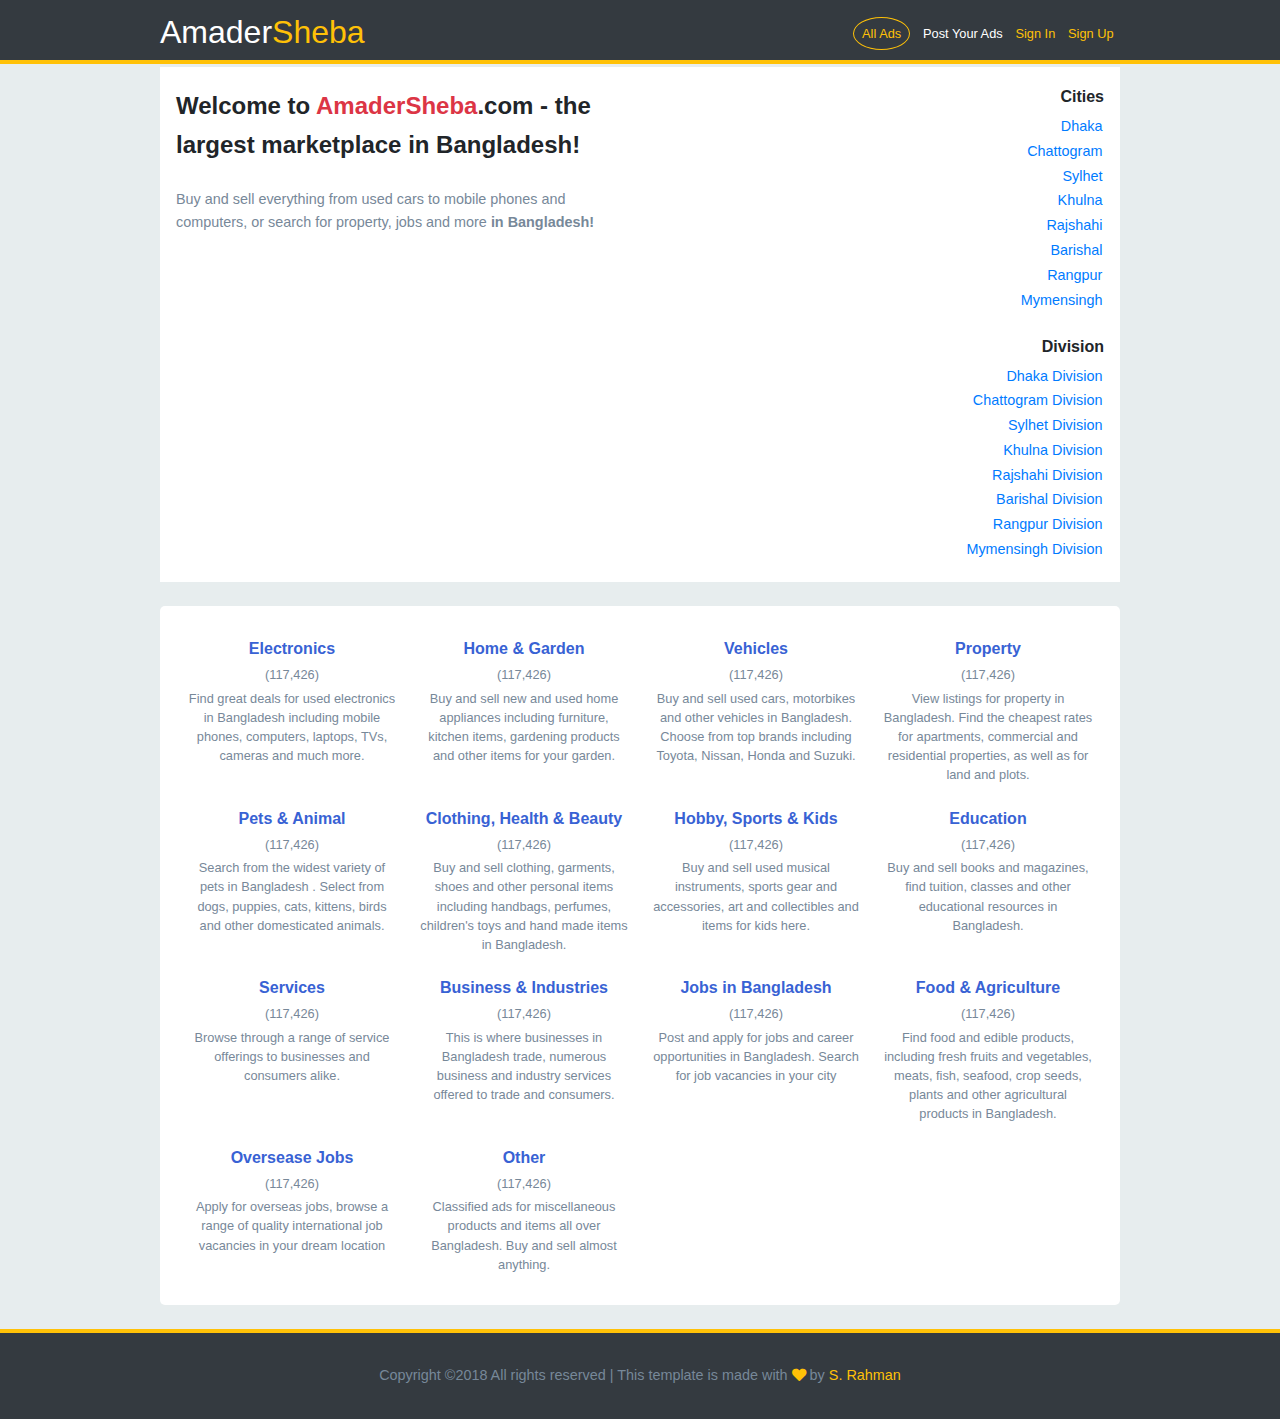
<file: index.html>
<!DOCTYPE html>
<html lang="en">
<head>
    <meta charset="UTF-8">
    <meta name="viewport" content="width=device-width, initial-scale=1.0">
    <meta http-equiv="X-UA-Compatible" content="ie=edge">

    <link rel="shortcut icon" type="image/png" href="img/python.png">
    <title>Amader Sheba</title>

    <link rel="stylesheet" href="style.css">
    <link rel="stylesheet" href="https://fonts.google.com/specimen/Knewave">
    <link rel="stylesheet" href="https://stackpath.bootstrapcdn.com/font-awesome/4.7.0/css/font-awesome.min.css">
    <link rel="stylesheet" href="https://stackpath.bootstrapcdn.com/bootstrap/4.1.2/css/bootstrap.min.css">


</head>
<body>

    <div class="wrapper">
        <div class="top-container bg-dark">
            <div class="container top-contents">
                <div class="top-nav">
                    <div class="left-side">
                        <ul class="navbar-nav navbar-expand">
                            <a href="index.html" class="nav-link">Amader<span class="text-warning text-bold">Sheba</span></a>
                        </ul>
                    </div>

                    <div class="right-side">
                        <ul class="navbar-nav navbar-expand">
                            <li class="nav-item">
                                <a href="home.html" class="nav-link"><span class="border border-warning rounded-circle p-2 text-warning">All Ads</span></a>
                            </li>
                            <li>
                                <a href="#" class="addPost nav-link" data-toggle="modal" data-target="#postAdd">Post Your Ads</a>
                            </li>
                            <li class="nav-item">
                                <a href="sing_In.html" target="_blank" class="nav-link text-warning">Sign In</a>
                            </li>
                            <li class="nav-item">
                                <a href="sing_Up.html" target="_blank" class="nav-link text-warning">Sign Up</a>
                            </li>
                        </ul>
                    </div>
                </div>
            </div>
        </div>

        <div class="main-content">
            <div class="content_1 bg-white py-1 mb-4">
                <div class="row m-3">
                    <div class="col p-0">
                        <h4 class="display-5 mb-4">Welcome to <span class="text-danger">AmaderSheba</span>.com - the largest marketplace in Bangladesh!</h4>

                        <p class="lead-6">Buy and sell everything from used cars to mobile phones and computers, or search for property, jobs and more <b>in Bangladesh!</b></p>
                    </div>
                    <div class="col p-0">
                        <ul class="navbar-nav">
                            <li class="nav-item "><h6 class="right">Cities</h6></li>
                            <li class="nav-item"><a href="" class="nav-link right">Dhaka</a></li>
                            <li class="nav-item"><a href="" class="nav-link right">Chattogram</a></li>
                            <li class="nav-item"><a href="" class="nav-link right">Sylhet</a></li>
                            <li class="nav-item"><a href="" class="nav-link right">Khulna</a></li>
                            <li class="nav-item"><a href="" class="nav-link right">Rajshahi</a></li>
                            <li class="nav-item"><a href="" class="nav-link right">Barishal</a></li>
                            <li class="nav-item"><a href="" class="nav-link right">Rangpur</a></li>
                            <li class="nav-item"><a href="" class="nav-link right">Mymensingh</a></li> 

                            <!-- Division -->
                            <li class="nav-item mt-4"><h6 class="right">Division</h6></li>
                            <li class="nav-item"><a href="" class="nav-link right">Dhaka Division</a></li>
                            <li class="nav-item"><a href="" class="nav-link right">Chattogram Division</a></li>
                            <li class="nav-item"><a href="" class="nav-link right">Sylhet Division</a></li>
                            <li class="nav-item"><a href="" class="nav-link right">Khulna Division</a></li>
                            <li class="nav-item"><a href="" class="nav-link right">Rajshahi Division</a></li>
                            <li class="nav-item"><a href="" class="nav-link right">Barishal Division</a></li>
                            <li class="nav-item"><a href="" class="nav-link right">Rangpur Division</a></li>
                            <li class="nav-item"><a href="" class="nav-link right">Mymensingh Division</a></li>
                        </ul>
                    </div>
                </div>
            </div>

            <div class="content_2 bg-white py-1">
                <div class="row text-center m-3">
                    <div class="col p-0">
                        <div class="card-body bg-white">
                            <a href="#">Electronics</a>

                            <p class="count py-1">(117,426)</p>

                            <p>Find great deals for used electronics in Bangladesh including mobile phones, computers, laptops, TVs, cameras and much more.</p>
                        </div>
                    </div>
                    <div class="col p-0">
                            <div class="card-body bg-white">
                                <a href="#">Home & Garden</a>

                                <p class="count py-1">(117,426)</p>

                                <p>Buy and sell new and used home appliances including furniture, kitchen items, gardening products and other items for your garden.</p>
                            </div>
                    </div>
                    <div class="col p-0">
                            <div class="card-body bg-white">
                                <a href="#">Vehicles</a>

                                <p class="count py-1">(117,426)</p>

                                <p>Buy and sell used cars, motorbikes and other vehicles in Bangladesh. Choose from top brands including Toyota, Nissan, Honda and Suzuki.</p>
                            </div>
                    </div>
                    <div class="col p-0">
                            <div class="card-body bg-white">
                                <a href="#">Property</a>

                                <p class="count py-1">(117,426)</p>

                                <p>View listings for property in Bangladesh. Find the cheapest rates for apartments, commercial and residential properties, as well as for land and plots.</p>
                            </div>
                    </div>
                    <div class="col p-0">
                        <div class="card-body bg-white">
                            <a href="#">Pets & Animal</a>

                            <p class="count py-1">(117,426)</p>

                            <p>Search from the widest variety of pets in Bangladesh . Select from dogs, puppies, cats, kittens, birds and other domesticated animals.</p>
                        </div>
                    </div>
                    <div class="col p-0">
                        <div class="card-body bg-white">
                            <a href="#">Clothing, Health & Beauty</a>

                            <p class="count py-1">(117,426)</p>

                            <p>Buy and sell clothing, garments, shoes and other personal items including handbags, perfumes, children's toys and hand made items in Bangladesh.</p>
                        </div>
                    </div>
                    <div class="col p-0">
                        <div class="card-body bg-white">
                            <a href="#">Hobby, Sports & Kids</a>

                            <p class="count py-1">(117,426)</p>

                            <p>Buy and sell used musical instruments, sports gear and accessories, art and collectibles and items for kids here.</p>
                        </div>
                    </div>
                    <div class="col p-0">
                        <div class="card-body bg-white">
                            <a href="#">Education</a>

                            <p class="count py-1">(117,426)</p>

                            <p>Buy and sell books and magazines, find tuition, classes and other educational resources in Bangladesh.</p>
                        </div>
                    </div>
                    <div class="col p-0">
                        <div class="card-body bg-white">
                            <a href="#">Services</a>

                            <p class="count py-1">(117,426)</p>

                            <p>Browse through a range of service offerings to businesses and consumers alike.</p>
                        </div>
                    </div>
                    <div class="col p-0">
                        <div class="card-body bg-white">
                            <a href="#">Business & Industries</a>

                            <p class="count py-1">(117,426)</p>

                            <p>This is where businesses in Bangladesh trade, numerous business and industry services offered to trade and consumers.</p>
                        </div>
                    </div>
                    <div class="col p-0">
                        <div class="card-body bg-white">
                            <a href="#">Jobs in Bangladesh</a>

                            <p class="count py-1">(117,426)</p>

                            <p>Post and apply for jobs and career opportunities in Bangladesh. Search for job vacancies in your city</p>
                        </div>
                    </div>
                    <div class="col p-0">
                        <div class="card-body bg-white">
                            <a href="#">Food & Agriculture</a>

                            <p class="count py-1">(117,426)</p>

                            <p>Find food and edible products, including fresh fruits and vegetables, meats, fish, seafood, crop seeds, plants and other agricultural products in Bangladesh.</p>
                        </div>
                    </div>
                    <div class="col p-0">
                        <div class="card-body bg-white">
                            <a href="#">Oversease Jobs</a>

                            <p class="count py-1">(117,426)</p>

                            <p>Apply for overseas jobs, browse a range of quality international job vacancies in your dream location</p>
                        </div>
                    </div>
                    <div class="col p-0">
                        <div class="card-body bg-white">
                            <a href="#">Other</a>

                            <p class="count py-1">(117,426)</p>

                            <p>Classified ads for miscellaneous products and items all over Bangladesh. Buy and sell almost anything.</p>
                        </div>
                    </div>
                </div>
            </div>
        </div>

        <div class="footer text-center bg-dark mt-4">
            <p>Copyright ©2018 All rights reserved | This template is made with <i class="fa fa-heart"></i> by <span>S. Rahman</span></p>
        </div>

    </div>



    <div class="signInProcess">
        <div class="modal fade" id="signInModal">
            <div class="modal-dialog">
                <div class="modal-content">
                    <div class="modal-headers text-center">
                        <h2>SIGN IN</h2>
                    </div>
                    <div class="modal-body text-center">
                        <form class="form mt-4">
                            <div class="input-group">
                                <span class="bg-dark"><i class="fa fa-user text-white"></i></span>

                                <input type="email" class="form-control" placeholder="Enter e-mail">
                            </div>
                            <div class="input-group">
                                <span class="bg-dark"><i class="fa fa-lock text-white"></i></span>

                                <input type="password" class="form-control" placeholder="Enter password">
                            </div>

                            <button class="btn btn-primary mt-2" type="submit">Sign in</button>

                            <div class="splitBox">
                                <div class="remember">
                                    <label class="mt-3 mb-4"><input type="checkbox" value=""> Remember Me</label><br>
                                </div>

                                <div class="lostPassword">
                                    <label><a href="#" class="nav-link text-dark mt-3 mb-4">Lost your password?</a></label>
                                </div>
                            </div>
                        </form>

                    </div>
                </div>
            </div>
        </div>
    </div>

    <div class="registrationProcess">
        <div class="modal fade mt-3" id="registrtionModal">
            <div class="modal-dialog">
                <div class="modal-content">
                    <div class="modal-headers text-center">
                        <h2>REGISTRATION</h2>
                    </div>

                    <div class="modal-body">
                        <form>
                            <div class="splitBox">
                                <div class="form-group">
                                    <label for="email">First Name*</label>
    
                                    <input type="text" class="form-control">
                                </div> 
                                
                                <div class="form-group">
                                    <label for="email">Last Name*</label>
    
                                    <input type="text" class="form-control">
                                </div>
                            </div>

                            <div class="form-group">
                                <label for="email">E-mail*</label>
                                
                                <input type="email" class="form-control">
                            </div>

                            <div class="form-group">
                                <label for="text">Username*</label>
                                
                                <input type="text" class="form-control">
                            </div>

                            <div class="splitBox">
                                <div class="form-group">
                                    <label for="pwd">Password*</label>
                                    
                                    <input type="password" class="form-control">
                                </div> 
                                <div class="form-group">
                                    <label for="pwd">Confirm Password*</label>
                                    
                                    <input type="password" class="form-control">
                                </div>
                            </div>
                            
                            <div class="remember mt-3 mb-4">
                                <label><input type="checkbox" class="text-center"> I accept the Terms & Conditions</label><br>
                            </div>

                            <button class="btn btn-primary mb-3" type="submit">Register</button>
                        </form>
                    </div>
                </div>
            </div>
        </div>
    </div>

    <div class="signInOrSignUp">
        <div class="modal fade" id="postAdd">
            <div class="modal-dialog">
                <div class="modal-content">
                    <div class="modal-body text-center">
                        <form class="form">
                            <button class="btn btn-primary mt-4 mb-2">Continue with facebook</button> <br>
                            <label> or </label> <br>
                            <button class="btn btn-warning mt-2 mb-4">Sign up using e-mail</button> <br>
                            
                            <label class="mb-3">By signing up for an account you agree to <br>
                            our <a href="#">Terms and Conditions</a></label>
                        </form>
                    </div>
                    <div class="modal-footer">
                        <button class="btn btn-danger btn-sm" data-dismiss="modal">Close</button>
                    </div>
                </div>
            </div>
        </div>
    </div>


    <script src="https://code.jquery.com/jquery-3.3.1.min.js" integrity="sha256-FgpCb/KJQlLNfOu91ta32o/NMZxltwRo8QtmkMRdAu8=" crossorigin="anonymous"></script>
    <script src="https://stackpath.bootstrapcdn.com/bootstrap/4.1.2/js/bootstrap.bundle.min.js"></script>
</body>
</html>
</file>
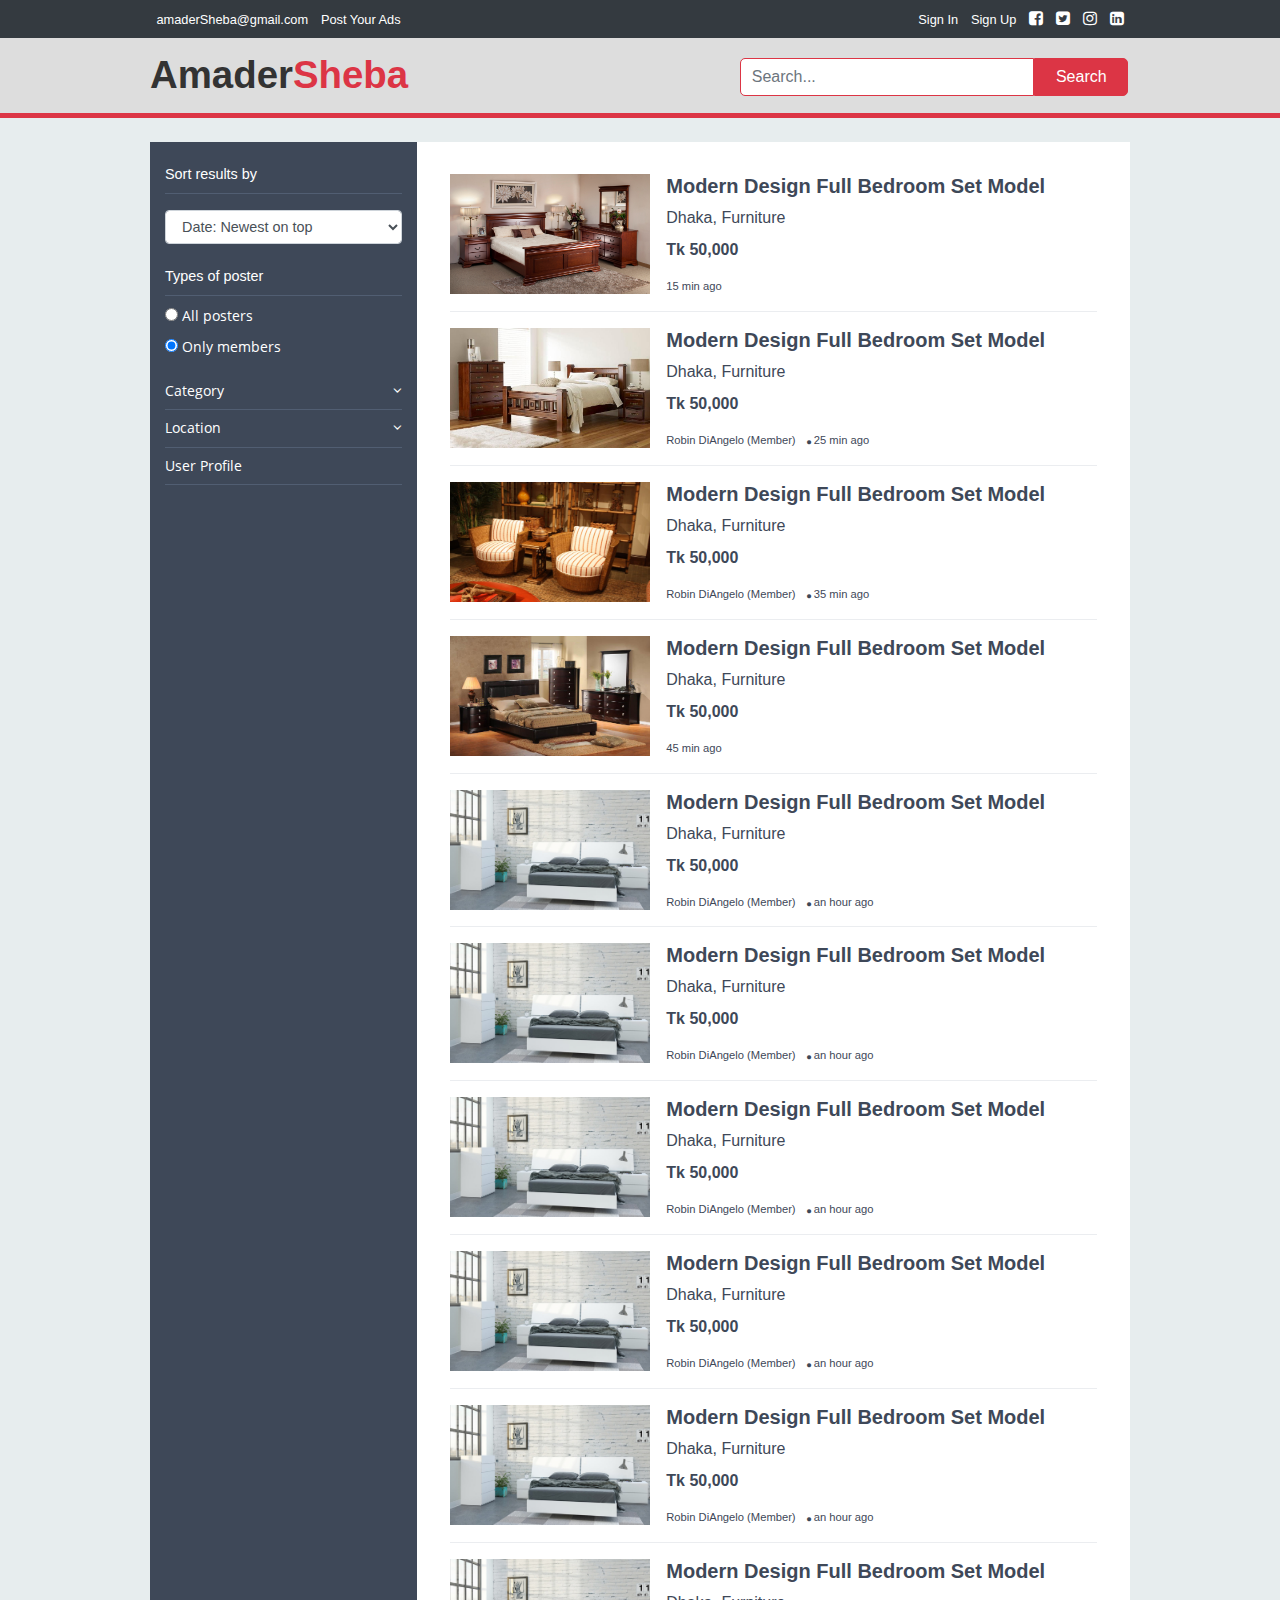
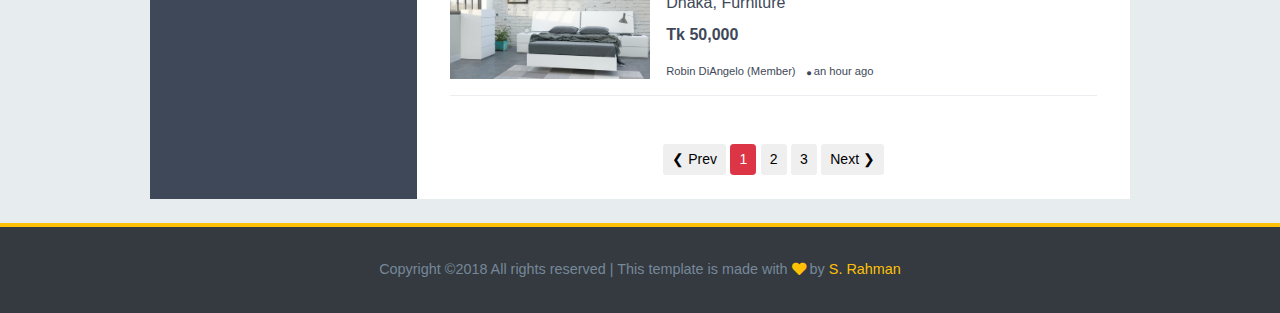
<file: home.html>
<!DOCTYPE html>
<html lang="en">
<head>
    <meta charset="UTF-8">
    <meta name="viewport" content="width=device-width, initial-scale=1.0">
    <meta http-equiv="X-UA-Compatible" content="ie=edge">
    <link rel="shortcut icon" type="image/png" href="img/python.png">
    <title>Amader Sheba</title>

    <link rel="stylesheet" href="home.css">
    <link rel="stylesheet" href="https://fonts.google.com/specimen/Knewave">
    <link rel="stylesheet" href="https://stackpath.bootstrapcdn.com/font-awesome/4.7.0/css/font-awesome.min.css">
    <link rel="stylesheet" href="https://stackpath.bootstrapcdn.com/bootstrap/4.1.2/css/bootstrap.min.css">

</head>
<body>

    <div class="wrapper">
        <div class="top-container bg-dark">
            <div class="container top-contents">
                <div class="top-nav">
                    <div class="left-side">
                        <ul class="navbar-nav navbar-expand">
                            <li class="nav-item"><a href="#" class="nav-link">amaderSheba@gmail.com</a></li>
                            <li><a href="#" class="addPost nav-link" data-toggle="modal" data-target="#postAdd">Post Your Ads</a></li>
                        </ul>
                    </div>

                    <div class="right-side">
                        <ul class="navbar-nav navbar-expand">
                                <li class="nav-item">
                                    <a href="sing_In.html" target="_blank" class="nav-link">Sign In</a>
                                </li>
                                <li class="nav-item">
                                    <a href="sing_Up.html" target="_blank" class="nav-link">Sign Up</a>
                                </li>
                                <li class="nav-item">
                                    <a href="http://facebook.com" target="_blank" class="nav-link">
                                        <i class="fa fa-facebook-square"></i>
                                    </a>
                                </li>
                                <li class="nav-item">
                                    <a href="https://twitter.com/" target="_blank" class="nav-link">
                                        <i class="fa fa-twitter-square"></i>
                                    </a>
                                </li>
                                <li class="nav-item">
                                    <a href="https://www.instagram.com/" target="_blank" class="nav-link">
                                        <i class="fa fa-instagram"></i>
                                    </a>
                                </li>
                                <li class="nav-item">
                                    <a href="https://bd.linkedin.com/" target="_blank" class="nav-link">
                                        <i class="fa fa-linkedin-square"></i>
                                    </a>
                                </li>
                            </ul>
                    </div>
                </div>
            </div>
        </div>

        <div class="top-container-fluid">
            <div class="container top-content">
                <div class="brand">
                    <a href="index.html" class="nav-link">Amader<span class="text-danger text-bold">Sheba</span></a>
                </div>

                <div class="searchItem input-group">
                    <input type="search" class="form-control" placeholder="Search...">
                    <button class="btn btn-danger">Search</button>
                </div>
            </div>
        </div>


        <div class="main-content mt-4 ">
            <div class="container">
                <div class="row">
                    <div class="col left-navbar">
                        <div class="select-item mt-2 mb-4">
                            <h6>Sort results by</h6>

                            <select class="form-control mt-3">
                                <option value="date_desc">Date: Newest on top</option>
                                <option value="date_asc">Date: Oldest on top</option>
                                <option value="price_desc">Price: High to Low</option>
                                <option value="price_asc">Price: Low to High</option>
                            </select>
                        </div>

                        <form class="form mb-2">
                            <h6>Types of poster</h6>
                            <div>
                                <input type="radio" id="posters" name="drone" checked />
                                <label for="posters">All posters</label>
                            </div>
                            <div>
                                <input type="radio" id="members" name="drone" checked />
                                <label for="members">Only members</label>
                            </div>
                        </form>
        
                        <ul class="nav navbar-nav">
                            <!-- dropdown-menu -->
                            <li class="nav-item panel panel-defautl" id="dropdown">
                                <a href="#dropdown-menu" class="nav-link" data-toggle="collapse">Category <span class="arrow"><i class="fa fa-angle-down"></i></span></a>
        
                                <div class="panel-collapse collapse" id="dropdown-menu">
                                    <div class="panel-body pl-4">
                                        <ul class="nav navbar-nav">
                                            <li><a href="#" class="nav-link">- Home & Garden <span class="badge">(117,530)</span></a></li>
                                            <li><a href="#" class="nav-link">- Vehicles <span class="badge">(8,830)</span></a></li>
                                            <li><a href="#" class="nav-link">- Property <span class="badge">(8,830)</span></a></li>
                                            <li><a href="#" class="nav-link">- Pets & Animal <span class="badge">(8,830)</span></a></li>
                                            <li><a href="#" class="nav-link">- Clothing, Health & Beauty <span class="badge">(8,830)</span></a></li>
                                            <li><a href="#" class="nav-link">- Hobby, Sports & Kids <span class="badge">(8,830)</span></a></li>
                                            <li><a href="#" class="nav-link">- Services <span class="badge">(8,830)</span></a></li>
                                            <li><a href="#" class="nav-link">- Business & Industries <span class="badge">(8,830)</span></a></li>
                                            <li><a href="#" class="nav-link">- Jobs in Bangladesh <span class="badge">(8,830)</span></a></li>
                                            <li><a href="#" class="nav-link">- Food & Agriculture <span class="badge">(8,830)</span></a></li>
                                            <li><a href="#" class="nav-link">- Oversease Jobs <span class="badge">(8,830)</span></a></li>
                                            <li><a href="#" class="nav-link">- Other <span class="badge">(8,830)</span></a></li>
                                        </ul>
                                    </div>
                                </div>
                            </li>
                            
                            <li class="nav-item panel panel-defautl" id="dropdown">
                                <a href="#dropdown-menu1" class="nav-link" data-toggle="collapse">Location <span class="arrow"><i class="fa fa-angle-down"></i></span></a>
        
                                <div class="panel-collapse collapse" id="dropdown-menu1">
                                    <div class="panel-body pl-4">
                                        <ul class="nav navbar-nav">
                                            <li><a href="#" class="nav-link">- Dhaka <span class="badge">(8,830)</span></a></li>
                                            <li><a href="#" class="nav-link">- Division Dhaka <span class="badge">(8,830)</span></a></li>
                                            <li><a href="#" class="nav-link">- Chattogram <span class="badge">(8,830)</span></a></li>
                                            <li><a href="#" class="nav-link">- Division Chattogram <span class="badge">(8,830)</span></a></li>
                                            <li><a href="#" class="nav-link">- Sylhet <span class="badge">(8,830)</span></a></li>
                                            <li><a href="#" class="nav-link">- Division Sylhet <span class="badge">(8,830)</span></a></li>
                                            <li><a href="#" class="nav-link">- Khulna <span class="badge">(8,830)</span></a></li>
                                            <li><a href="#" class="nav-link">- Division Khulna <span class="badge">(8,830)</span></a></li>
                                            <li><a href="#" class="nav-link">- Rajshahi <span class="badge">(8,830)</span></a></li>
                                            <li><a href="#" class="nav-link">- Division Rajshahi <span class="badge">(8,830)</span></a></li>
                                            <li><a href="#" class="nav-link">- Barishal <span class="badge">(8,830)</span></a></li>
                                            <li><a href="#" class="nav-link">- Division Barishal <span class="badge">(8,830)</span></a></li>
                                            <li><a href="#" class="nav-link">- Rangpur <span class="badge">(8,830)</span></a></li>
                                            <li><a href="#" class="nav-link">- Division Rangpur <span class="badge">(8,830)</span></a></li>
                                            <li><a href="#" class="nav-link">- Mymensingh <span class="badge">(8,830)</span></a></li>
                                            <li><a href="#" class="nav-link">- Division Mymensingh <span class="badge">(8,830)</span></a></li>
                                        </ul>
                                    </div>
                                </div>
                            </li>
                            <li class="nav-item"><a href="userInfo.html" class="nav-link">User Profile</a></li>
                        </ul>
                    </div>
                    
                    <!-- main-body -->
                    <div class="main-body">
                        <ul>
                            <li class="panel ls_None">
                                <a href="img/img1.jpg" target="_blank">
                                    <div class="row">
                                        <div class="images">
                                            <img src="img/img1.jpg" alt="">
                                        </div>
        
                                        <div class="productsInfo ml-3">
                                            <h5 class="productTitle">Modern Design Full Bedroom Set Model</h5>
                                            <p class="productLocation">Dhaka, Furniture</p>
                                            <p class="amount">Tk 50,000</p>
                                            <p class="userInfo">15 min ago</p>
                                        </div>
                                    </div>
                                </a>
                            </li>
                            
                            <li class="panel ls_None">
                                <a href="img/img2.jpg" target="_blank">
                                    <div class="row">
                                        <div class="images">
                                            <img src="img/img2.jpg" alt="">
                                        </div>
        
                                        <div class="productsInfo ml-3">
                                            <h5 class="productTitle">Modern Design Full Bedroom Set Model</h5>
                                            <p class="productLocation">Dhaka, Furniture</p>
                                            <p class="amount">Tk 50,000</p>
                                            <p class="userInfo">Robin DiAngelo (Member) <span><i class="fa fa-circle"></i> 25 min ago</span></p>
                                        </div>
                                    </div>
                                </a>
                            </li>
                                
                            <li class="panel ls_None">
                                <a href="img/img3.jpg" target="_blank">
                                    <div class="row">
                                        <div class="images">
                                            <img src="img/img3.jpg" alt="">
                                        </div>
        
                                        <div class="productsInfo ml-3">
                                            <h5 class="productTitle">Modern Design Full Bedroom Set Model</h5>
                                            <p class="productLocation">Dhaka, Furniture</p>
                                            <p class="amount">Tk 50,000</p>
                                            <p class="userInfo">Robin DiAngelo (Member) <span><i class="fa fa-circle"></i> 35 min ago</span></p>
                                        </div>
                                    </div>
                                </a>
                            </li>
                                
                            <li class="panel ls_None">
                                <a href="img/img4.jpg" target="_blank">
                                    <div class="row">
                                        <div class="images">
                                            <img src="img/img4.jpg" alt="">
                                        </div>
        
                                        <div class="productsInfo ml-3">
                                            <h5 class="productTitle">Modern Design Full Bedroom Set Model</h5>
                                            <p class="productLocation">Dhaka, Furniture</p>
                                            <p class="amount">Tk 50,000</p>
                                            <p class="userInfo">45 min ago</p>
                                        </div>
                                    </div>
                                </a>
                            </li>
                                
                            <li class="panel ls_None">
                                <a href="img/img5.jpg" target="_blank">
                                    <div class="row">
                                        <div class="images">
                                            <img src="img/img5.jpg" alt="">
                                        </div>
        
                                        <div class="productsInfo ml-3">
                                            <h5 class="productTitle">Modern Design Full Bedroom Set Model</h5>
                                            <p class="productLocation">Dhaka, Furniture</p>
                                            <p class="amount">Tk 50,000</p>
                                            <p class="userInfo">Robin DiAngelo (Member) <span><i class="fa fa-circle"></i> an hour ago</span></p>
                                        </div>
                                    </div>
                                </a>
                            </li>
                                
                            <li class="panel ls_None">
                                <a href="img/img5.jpg" target="_blank">
                                    <div class="row">
                                        <div class="images">
                                            <img src="img/img5.jpg" alt="">
                                        </div>
        
                                        <div class="productsInfo ml-3">
                                            <h5 class="productTitle">Modern Design Full Bedroom Set Model</h5>
                                            <p class="productLocation">Dhaka, Furniture</p>
                                            <p class="amount">Tk 50,000</p>
                                            <p class="userInfo">Robin DiAngelo (Member) <span><i class="fa fa-circle"></i> an hour ago</span></p>
                                        </div>
                                    </div>
                                </a>
                            </li>
                                
                            <li class="panel ls_None">
                                <a href="img/img5.jpg" target="_blank">
                                    <div class="row">
                                        <div class="images">
                                            <img src="img/img5.jpg" alt="">
                                        </div>
        
                                        <div class="productsInfo ml-3">
                                            <h5 class="productTitle">Modern Design Full Bedroom Set Model</h5>
                                            <p class="productLocation">Dhaka, Furniture</p>
                                            <p class="amount">Tk 50,000</p>
                                            <p class="userInfo">Robin DiAngelo (Member) <span><i class="fa fa-circle"></i> an hour ago</span></p>
                                        </div>
                                    </div>
                                </a>
                            </li>
                                
                            <li class="panel ls_None">
                                <a href="img/img5.jpg" target="_blank">
                                    <div class="row">
                                        <div class="images">
                                            <img src="img/img5.jpg" alt="">
                                        </div>
        
                                        <div class="productsInfo ml-3">
                                            <h5 class="productTitle">Modern Design Full Bedroom Set Model</h5>
                                            <p class="productLocation">Dhaka, Furniture</p>
                                            <p class="amount">Tk 50,000</p>
                                            <p class="userInfo">Robin DiAngelo (Member) <span><i class="fa fa-circle"></i> an hour ago</span></p>
                                        </div>
                                    </div>
                                </a>
                            </li>
                                
                            <li class="panel ls_None">
                                <a href="img/img5.jpg" target="_blank">
                                    <div class="row">
                                        <div class="images">
                                            <img src="img/img5.jpg" alt="">
                                        </div>
        
                                        <div class="productsInfo ml-3">
                                            <h5 class="productTitle">Modern Design Full Bedroom Set Model</h5>
                                            <p class="productLocation">Dhaka, Furniture</p>
                                            <p class="amount">Tk 50,000</p>
                                            <p class="userInfo">Robin DiAngelo (Member) <span><i class="fa fa-circle"></i> an hour ago</span></p>
                                        </div>
                                    </div>
                                </a>
                            </li>
                                
                            <li class="panel ls_None">
                                <a href="img/img5.jpg" target="_blank">
                                    <div class="row">
                                        <div class="images">
                                            <img src="img/img5.jpg" alt="">
                                        </div>
        
                                        <div class="productsInfo ml-3">
                                            <h5 class="productTitle">Modern Design Full Bedroom Set Model</h5>
                                            <p class="productLocation">Dhaka, Furniture</p>
                                            <p class="amount">Tk 50,000</p>
                                            <p class="userInfo">Robin DiAngelo (Member) <span><i class="fa fa-circle"></i> an hour ago</span></p>
                                        </div>
                                    </div>
                                </a>
                            </li>
                        </ul>
        
                        <div class="text-center mt-5 mb-2">
                            <div class="section">
                                <button class="btn btn-light-grey btn-sm" onclick="plusDivs(-1)">❮ Prev</button>
                                <button class="btn btn-danger btn-sm" onclick="currentDiv(1)">1</button> 
                                <button class="btn btn-sm" onclick="currentDiv(2)">2</button> 
                                <button class="btn btn-sm" onclick="currentDiv(3)">3</button> 
                                <button class="btn btn-light-grey btn-sm" onclick="plusDivs(1)">Next ❯</button>
                            </div>
                        </div>
                    </div>
                </div>
            </div>
        </div>

        <div class="footer text-center bg-dark mt-4">
            <p>Copyright ©2018 All rights reserved | This template is made with <i class="fa fa-heart"></i> by <span>S. Rahman</span></p>
        </div>
    </div> <!-- wrapper -->

    




    <div class="signInProcess">
        <div class="modal fade" id="signInModal">
            <div class="modal-dialog">
                <div class="modal-content">
                    <div class="modal-headers text-center">
                        <h2>SIGN IN</h2>
                    </div>
                    <div class="modal-body text-center">
                        <form class="form mt-4">
                            <div class="input-group">
                                <span class="bg-dark"><i class="fa fa-user text-white"></i></span>

                                <input type="email" class="form-control" placeholder="Enter e-mail">
                            </div>
                            <div class="input-group">
                                <span class="bg-dark"><i class="fa fa-lock text-white"></i></span>

                                <input type="password" class="form-control" placeholder="Enter password">
                            </div>

                            <button class="btn btn-primary mt-2" type="submit">Sign in</button>

                            <div class="splitBox">
                                <div class="remember">
                                    <label class="mt-3 mb-4"><input type="checkbox" value=""> Remember Me</label><br>
                                </div>

                                <div class="lostPassword">
                                    <label><a href="#" class="nav-link text-dark mt-3 mb-4">Lost your password?</a></label>
                                </div>
                            </div>
                        </form>

                    </div>
                </div>
            </div>
        </div>
    </div>

    <div class="registrationProcess">
        <div class="modal fade mt-3" id="registrtionModal">
            <div class="modal-dialog">
                <div class="modal-content">
                    <div class="modal-headers text-center">
                        <h2>REGISTRATION</h2>
                    </div>

                    <div class="modal-body">
                        <form>
                            <div class="splitBox">
                                <div class="form-group">
                                    <label for="email">First Name*</label>
    
                                    <input type="text" class="form-control">
                                </div> 
                                
                                <div class="form-group">
                                    <label for="email">Last Name*</label>
    
                                    <input type="text" class="form-control">
                                </div>
                            </div>

                            <div class="form-group">
                                <label for="email">E-mail*</label>
                                
                                <input type="email" class="form-control">
                            </div>

                            <div class="form-group">
                                <label for="text">Username*</label>
                                
                                <input type="text" class="form-control">
                            </div>

                            <div class="splitBox">
                                <div class="form-group">
                                    <label for="pwd">Password*</label>
                                    
                                    <input type="password" class="form-control">
                                </div> 
                                <div class="form-group">
                                    <label for="pwd">Confirm Password*</label>
                                    
                                    <input type="password" class="form-control">
                                </div>
                            </div>
                            
                            <div class="remember mt-3 mb-4">
                                <label><input type="checkbox" class="text-center"> I accept the Terms & Conditions</label><br>
                            </div>

                            <button class="btn btn-primary mb-3" type="submit">Register</button>
                        </form>
                    </div>
                </div>
            </div>
        </div>
    </div>

    <div class="signInOrSignUp">
        <div class="modal fade" id="postAdd">
            <div class="modal-dialog">
                <div class="modal-content">
                    <div class="modal-body text-center">
                        <form class="form">
                            <button class="btn btn-primary mt-4 mb-2">Continue with facebook</button> <br>
                            <label> or </label> <br>
                            <button class="btn btn-warning mt-2 mb-4">Sign up using e-mail</button> <br>
                            
                            <label class="mb-3">By signing up for an account you agree to <br>
                            our <a href="#">Terms and Conditions</a></label>
                        </form>
                    </div>
                    <div class="modal-footer">
                        <button class="btn btn-danger btn-sm" data-dismiss="modal">Close</button>
                    </div>
                </div>
            </div>
        </div>
    </div>




    <script src="https://code.jquery.com/jquery-3.3.1.min.js" integrity="sha256-FgpCb/KJQlLNfOu91ta32o/NMZxltwRo8QtmkMRdAu8=" crossorigin="anonymous"></script>
    <script src="https://stackpath.bootstrapcdn.com/bootstrap/4.1.2/js/bootstrap.bundle.min.js"></script>
</body>
</html>
</file>
<file: style.css>
* {
    margin: 0;
    padding: 0;
    box-sizing: border-box;
    outline: none;
    font-family: sans-serif;
}

.left { float: left; }
.right { float: right; }
.clear { clear: both; }
.table { display: table; }
.ls_None { list-style: none; }
.lightGreen { background-color: #2ecc71; }
.lightGrey { background-color: #eeeeee; }
.shadow { box-shadow: rgba(0, 0, 0, 0.117647) 0px 1px 6px, rgba(0, 0, 0, 0.117647) 0px 1px 4px; }


.wrapper {
    width: 100%;
    height: 100%;
    overflow: hidden;
    background-color: #E7EDEE;
}

.wrapper .top-container {
    width: 100%;
    height: 4rem;
    margin: auto;
    border-bottom: 4px solid #FFC107;
}

.wrapper .top-container .container {
    width: 960px;
    height: 100%;
    padding: 0;
    margin: auto;
}

.top-container .left-side {
    float: left;
    padding-left: 0;
    font-size: 0.9rem;
}

.top-container .left-side .nav-link {
    font-size: 2rem;
}

.top-container .left-side .li a {
    padding: 0.9rem;
}

.top-container .right-side {
    float: right;
    padding: 0.9rem 0;
}

.top-container .right-side ul li {
    padding: 0.1rem 0.4rem;
    font-size: 0.9rem;
}

.top-container .right-side a,  .left-side a {
    color: #ffffff;
    font-size: 0.8rem;
}

.top-container .right-side .fa {
    font-size: 1rem;
}

.top-container .right-side a:hover,  .left-side a:hover {
    color: #2ecc71;
}

.wrapper .main-content {
    width: 960px;
    height: 100%;
    padding: 0;
    margin: auto;
    display: table;
}

.wrapper .main-content .content_2 {
    border-radius: 5px;
}

.wrapper .main-content .content_2 .row {
    display: grid;
    grid-gap: rem;
    /* grid-auto-rows: minmax(200px, auto); */
    grid-template-columns: repeat(4, 1fr);   
}

.content_1 h4 {
    font-weight: bold;
    line-height: 1.6;
}

.content_1 p {
    font-size: 0.9rem;
    line-height: 1.6;
    color: lightslategray;
}

.content_1 a.nav-link {
    font-size: 0.9rem;
    padding: 0.1rem;
}

.content_1 h6 {
    font-weight: bold;
}

.main-content .content_2 a {
    text-decoration: none;
    font-size: 1rem;
    font-weight: bold;
    color: #3862d4;
}

.main-content .content_2 a:hover {
    color: rgb(25, 44, 107);
}

.content_2 p {
    font-size: 0.8rem;
    color: lightslategray;
    padding: 0;
    margin: 0;
}

.content_2 .card-body {
    padding: 0.7rem;
}

/* footer */

.footer{
	padding: 2rem 1rem;
	color: #fff;
    border-top: 4px solid #FFC107;
}
.footer p{
	text-decoration: none;
	color: lightslategray;
	font-size: 0.9rem;
	margin: 0;
}
.footer .fa, .footer span{
	color: #FFC107;
}
</file>
<file: home.css>
@font-face {
    font-family: 'opensans_light';
    src: url('fonts/OpenSans-Light.ttf');
}

@font-face {
    font-family: 'opensans_regular';
    src: url('fonts/OpenSans-Regular.ttf');
}

@font-face {
    font-family: 'montserrat_regular';
    src: url('fonts/Montserrat-Regular.otf')
}

@font-face {
    font-family: 'montserrat_light';
    src: url('fonts/Montserrat-Light.otf')
}


* {
    margin: 0;
    padding: 0;
    box-sizing: border-box;
    outline: none;
    font-family: sans-serif;
}

.left { float: left; }
.right { float: right; }
.clear { clear: both; }
.table { display: table; }
.ls_None { list-style: none; }
.lightGreen { background-color: #2ecc71; }
.lightGrey { background-color: #eeeeee; }
.shadow { box-shadow: rgba(0, 0, 0, 0.117647) 0px 1px 6px, rgba(0, 0, 0, 0.117647) 0px 1px 4px; }


.wrapper {
    width: 100%;
    height: 100%;
    overflow: hidden;
    background-color: #E7EDEE;
}

.wrapper .top-container {
    width: 100%;
    height: 2.4rem;
    margin: auto;
}

.top-container .top-contents, .top-container-fluid .top-content {
    width: 980px;
    padding: 0;
    overflow: hidden;
}

.top-container .left-side {
    float: left;
    padding-left: 0;
    font-size: 0.9rem;
}

.top-container .right-side {
    float: right;
}

.top-container .right-side ul li,  .left-side ul li {
    padding: 0.1rem 0.4rem;
    font-size: 0.9rem;
}

.top-container .right-side a,  .left-side a {
    color: #ffffff;
    font-size: 0.8rem;
}

.arrow {
    float: right;
}

.top-container .right-side .fa {
    font-size: 1rem;
}

.top-container-fluid {
    width: 100%;
    background-color: #dddddd;
    height: 5rem;
    border-bottom: 5px solid #DC3545;
}

.top-container-fluid .top-content {
    padding: 0;
}

.top-container-fluid .brand {
    float: left;
    width: 50%;
}

.top-container-fluid a {
    font-size: 2.4rem;
    padding-left: 0; 
    font-weight: bold;
    color: #333333;
}

.top-container-fluid .input-group {
    float: right;
    width: 40%;
    padding: 1.2rem 0.1rem;
}

.top-container-fluid input {
    width: 100%;
    border-radius: 5px 0 0 5px;
    padding: 0.4rem 0.7rem;
    border: 1px solid #DC3545;
}

.top-container-fluid .btn {
    padding: 0.4rem 1.3rem;
    border-radius: 0  5px 5px 0;
}


/* Sign In && Sing Up */


.signInProcess .modal {
    margin-top: 7%;
}

.signInProcess form {
    width: 70%;
    margin: auto;
}

.signInProcess .input-group {
    padding: 0.5rem 0;
}

.signInProcess span {
    padding: 0.3rem 0.8rem;
    border-radius: 0.3rem 0 0 0.3rem;
}

.signInProcess .input-group .fa {
    columns: #ffffff;
}

.signInProcess .splitBox {
    width: 100%;
}

.signInProcess .remember {
    float: left;
}

.signInProcess .lostPassword {
    float: right;
}

.signInProcess .lostPassword a {
    padding: 0;

}

.registrationProcess .modal-headers h2, .signInProcess .modal-headers h2 {
    padding: 1rem;
    font-weight: bold;
    color: #333333;
    font-family: cursive;
}

.registrationProcess .modal-body, .signInProcess .modal-body {
     background-color: rgb(247, 247, 247);
}

.registrationProcess .btn, .signInProcess .btn {
    width: 100%;
}

.registrationProcess form {
    width: 90%;
    margin: auto;
}

.registrationProcess .splitBox {
    display: grid;
    grid-gap: 1rem;
    grid-template-columns: 1fr 1fr;
}

.registrationProcess label, .signInProcess label {
    font-size: 0.9rem;
}

.registrationProcess input {
    font-size: 0.9rem;
}

.registrationProcess .remember {
    text-align: center;
}

/* main-content */
.main-content {
    width: 980px;
    height: 100%;
    margin: auto;
}

.main-content .avator img {
    width: 120px;
    height: 120px;
    border-radius: 50%;
    border: 5px solid #dddddd;
    margin-top: 1rem;
    margin-bottom: rem;
}

.profile__name {
    color: #fff;
    margin-top: 10px;
    margin-bottom: 0;
    font-size: 30px;
}

.main-content .left-navbar {
    background: #3E4858;
    padding: 1 rem;
    height: 100%;
}

.nav-link:hover {
    color: #FFC107;
}

.main-content .main-body {
    width: 100%;
    height: 100%;
    background-color: #ffffff;
    padding: 1rem;

}

.main-content .row {
    display: grid;
    grid-template-columns: 3fr 8fr;
}

.main-content .navbar {
    height: 100%;
}

.main-content .nav {
    top: 0;
}

.main-content .main-body .row {
    display: grid;
    grid-template-columns: 3fr 9fr;
}

.user-main-body {
}

.user-main-body .showcase {
    background-color: #2B303B;
    width: 100%;
    height: 280px;
    padding: 1rem;
    margin: 0;
    box-sizing: border-box;
}

.user-main-body ul li a {
    color: #fff;
    padding: 0.2rem 1rem;
    font-size: 1rem;
    display: block;
    margin-top: px;
}

.main-body .panel {
    padding: 0 2rem;
}

.main-body .panel a {
    color: #3E4858;
    text-decoration: none;
}

.main-body .panel:hover, .main-body .panel a:hover {
    color: rgb(70, 110, 170);/* 
    transition: .15s all ease-in-out;
    transform: scale(1.1);
    margin-left: 1rem;
    background-color: rgb(66, 151, 147); */
}

.main-body .panel img:hover {
    opacity: 0.7;
}

.main-body .row {
    padding: 1rem 0; 
    border-bottom: 1.5px solid rgb(235, 237, 240);
}

.main-body .productsInfo a {
    text-decoration: none;
    color: darkslategray;
}

.main-body .productsInfo a:hover {
    text-decoration: none;
    color: rgb(4, 117, 182);
}

.main-body .productsInfo h5 {
    font-weight: bold;
}

.main-body img {
    width: 200px;
    height: 120px;
}

.amount {
    font-size: 1rem;
    padding-top: 0.5rem;
    font-weight: bold;
}

.productLocation {
    font-size: 1rem;
    margin: 0;
}

.main-body .productsInfo .userInfo {
    font-size: 0.7rem;
    margin: 0;
}

.userInfo .fa {
    font-size: 0.3rem;
    padding-left: 0.5rem;
}

.user-main-body .avator img:hover{
    cursor: pointer;
    background-color: #515e72;
}



/* left-navbar */

.left-navbar {
    padding: 1rem 2rem;
    height: 100%;

}

.left-navbar .input-group input {
    color: coral;
    background: #3E4858;
    border: none;
    padding-bottom: 0.2rem;
    margin-bottom: 0.2rem;
    float: left;
}

.left-navbar .nav-item { /* 323846 515e72 */
    border-bottom: 1px solid #515e72;
}

.left-navbar select.form-control:not([size]):not([multiple]) {
    font-size: 0.9rem;
    height: calc(2rem + 2px);
}

.left-navbar h6{
    border-bottom: 1px solid #515e72;
    width: 100%;
    font-size: 0.9rem;
    padding-bottom: 0.6rem;
    color: #fff;
}

.left-navbar .form label:hover{
    border: none;
    color: #FFC107;
}

.left-navbar .badge {
    color: #FFC107;
}

.left-navbar ul li a, .left-navbar .form label {
    color: #ffffff;
    font-size: 0.85rem;
    font-family: 'opensans_regular';
    cursor: pointer;
}
/*  */
.signInOrSignUp .modal {
    margin-top: 10%;
}

.signInOrSignUp .modal-dialog {
    width: 30%;
    margin: auto;
}


.signInOrSignUp .form {
    width: 80%;
    margin: auto;
}

.signInOrSignUp .modal-body .btn {
    width: 100%;
}

.signInOrSignUp label {
    font-size: 0.9rem;
    color: #39414b;
}

.signInOrSignUp  .modal .modal-footer .btn {
    width: 25%;
    margin: auto;
}

/* footer */

.footer{
	padding: 2rem 0;;
	color: #fff;
}
.footer .containers {
    width: 980px;
    margin: auto;
}
.footer .row{
	display: grid;
	grid-template-columns: 3fr 6fr 3fr;
}
.footer h5{
	font-weight: bold;
}
.footer ul{
	list-style: none;
}
.footer li{
	line-height: 2rem;
}
.footer ul li a{
	text-decoration: none;
	color: lightslategray;
	font-size: 0.9rem;
}
.footer ul li a:hover{
	color: #FFC107;
}
.footer .input-group{
	width: 400px;
}
.footer .subscribeBtn{
	border: none;
	padding-right: 1rem;
	padding-left: 1rem;
	border-radius: 0 0.3rem 0.3rem 0;
	cursor: pointer;
	font-weight: bold;
	font-size: 0.9rem;
}
.footer .instaImg img{
    padding-bottom: 0.3rem;
    width: 50px;
}
.footer .fa, .footer span{
	color: #FFC107;
}
.footer p {
    font-size: 0.9rem;
}

/* Navbar Tabs */

.profile__name {
    font-weight: bold;
}

.user-main-body .nav-tabs a {
    font-size: 1.1rem;
    color: #333333;
    padding: 0.5rem 3rem;
    border: none;
}

.tab-content .text-center {
    width: 80%;
    margin: auto;
}

.service_list .row {
    display: grid;
    grid-gap: 1rem;
    grid-template-columns: repeat(4, 1fr);
    padding: 1rem;;
}

.service_list .col {
    padding: 0;
}

.service_list img, .addServices {
    width: 100%;
    height: 90px;
}

.addServices {
    width: 100%;
    height: 100%;
}

.addServices span {
    display: flex;
    flex-direction: column;
    align-items: center;
    padding-top: 36%;
}

.addServices span .fa {
    font-size: 2rem;
    color: #fff;
}

.service_list .row .col a {
    color: #333333;
    text-decoration: none;
}

.service_list .row .col a:hover {
    color: #DC3545;
}

.tab-content .service_list .row .col {
    padding: 0;
    margin: 0;
}
.service-header .btn{
    margin-right: auto;
}
.service_list .product_Tilte {
    width: 100%;
}

.service_list .product_Tilte h6 {
    padding-top: 0.2rem;
    font-size: 0.9rem;
}

/* UserInfo */

.tab-content form table {
    width: 80%;
    margin: auto;
}

.tab-content form table tr td {
    padding: 0.5rem 0;
}
.tab-content form table h5 {
    font-size: 1rem;
    color: crimson;
    font-weight: bold;
}

.saveBtn .btn{
    width: 120px;
}

.comment-section input {
    border-radius: 3px 0 0 3px;
}

.comment-section .btn {
    border-radius: 0 3px 3px 0;
}

/* Review */
.service_list .reviewsRating {
    width: 100%;
}

.service_list .reviewsRating .row {
    display: grid;
    grid-gap: 0;
    grid-template-columns: 3fr 5fr 4fr;
    padding: 0.8rem 0;
    margin: 0;
    background-color: #ddd;
    border-bottom: 1px solid #ccc;
}

.service_list .reviewsRating .row .col {
    padding: 0;
}

.service_list .reviewsRating p {
    font-size: 0.9rem;
    margin: 0;
    text-align: center;
}

.service_list .reviewsRating .star  {
    text-align: center;
    color: #FFC107;
}

.service_list .reviewsRating .row h6 {
    text-align: center;
    font-size: 0.9rem;
    font-weight: bold;
    padding: 0;
    margin: 0;
}


.service_list .reviewsRating .row .col .icon .fa {
    font-size: 1rem;
    color: #39414b;
    text-align: center;
}

/* footer */

.footer{
	padding: 2rem 1rem;
	color: #fff;
    border-top: 4px solid #FFC107;
}
.footer p{
	text-decoration: none;
	color: lightslategray;
	font-size: 0.9rem;
	margin: 0;
}
.footer .fa, .footer span{
	color: #FFC107;
}
</file>
